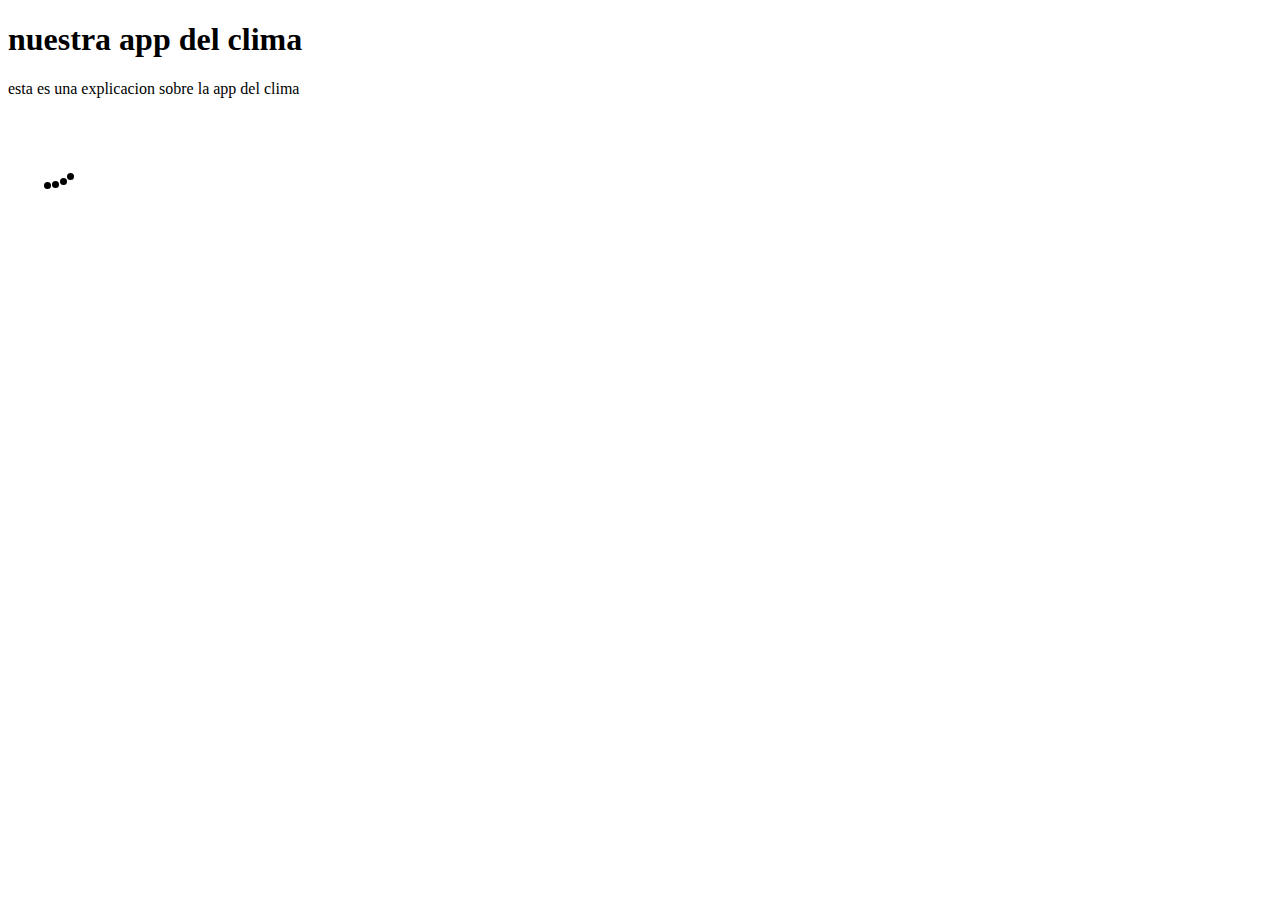
<file: asincronismo/index.html>
<!DOCTYPE html>
<html lang="en">

<head>
    <meta charset="UTF-8">
    <meta name="viewport" content="width=device-width, initial-scale=1.0">
    <title>Document</title>
    <link rel="stylesheet" href="index.css">
</head>

<body>
    <h1>nuestra app del clima

    </h1>
    <p id="parrafo">esta es una explicacion sobre la app del clima</p>
    <p id="loadP">Lorem, ipsum dolor sit amet consectetur adipisicing elit. Maiores repellat iusto quasi laboriosam
        dicta mollitia, voluptates assumenda impedit laborum quibusdam sit? Qui illo, aliquid delectus voluptatem ab
        facilis similique in!
        Quo nemo iure maiores odit veniam quis impedit cupiditate error animi, eligendi perspiciatis, modi sed velit
        blanditiis eius fugit aut iusto. Incidunt repellat aperiam pariatur labore fuga ut neque maiores.
        Deleniti deserunt atque unde recusandae sit! Deleniti ut officia vel autem enim nulla soluta a veniam,
        temporibus iusto numquam quae magnam optio deserunt omnis earum libero? Corporis perspiciatis earum tempora.
        In maxime beatae temporibus veritatis perspiciatis harum necessitatibus. Molestias, iusto expedita. Animi ut
        obcaecati adipisci enim distinctio necessitatibus! Cum porro aspernatur laudantium minima animi soluta facilis
        officiis quia. Iure, amet.
        Illo placeat inventore architecto voluptatum quia asperiores odit voluptatibus at, voluptates nihil dolorem
        explicabo quod ducimus totam incidunt ut! Repellendus placeat doloremque cumque et reprehenderit atque autem
        quo, molestias quia.
        Necessitatibus deleniti eaque veniam libero possimus aliquam perferendis ex, repellendus corrupti fugit
        asperiores expedita et voluptates consequatur corporis praesentium dolorem? Explicabo dicta quas voluptas qui,
        quidem molestias similique beatae quo!
        Laboriosam dignissimos blanditiis iste natus nulla suscipit harum, consectetur, voluptates mollitia excepturi
        nobis repellat qui esse cum odit, vitae temporibus alias explicabo atque? Maiores facilis labore est eveniet
        debitis totam!
        Facere ratione consequatur illum minus accusamus dicta, iste pariatur provident eaque ipsa molestiae officia
        debitis magni, dolor cum, corporis odio! Dolorem officiis quidem rem rerum qui eaque quam tempore vitae.
        Soluta temporibus inventore perferendis molestias aliquam reiciendis doloremque adipisci suscipit quasi nihil,
        quidem consequatur. Aspernatur nobis, adipisci amet ex odit ducimus vitae cumque, officia ipsam esse enim!
        Exercitationem, reiciendis dignissimos.
        Praesentium delectus inventore aperiam? Ut veritatis officia laborum repudiandae ratione aperiam soluta
        necessitatibus ex, laudantium id eaque iusto et asperiores. Quam perferendis atque eaque nobis esse ratione
        ullam temporibus incidunt.
        Illo amet unde esse pariatur. Officia est nam impedit ducimus pariatur quis eos dolorem magni dicta perferendis,
        dignissimos unde voluptatibus a. Ipsam ducimus rem magni iste aliquam dolorum, error ipsum?
        Eligendi quae rem est similique esse odio unde aperiam natus. Mollitia veniam perspiciatis magni commodi
        suscipit, quos blanditiis nam necessitatibus, modi eaque adipisci! Fuga voluptate aspernatur officia molestias
        asperiores deserunt.
        Earum, perferendis eos dolor deserunt quam ea, quasi molestiae veritatis, labore nulla commodi. Similique, amet.
        Illo, assumenda quas, mollitia veniam at placeat voluptatibus tempora dolores porro id laboriosam magni
        exercitationem?
        Nulla ad reprehenderit nisi non, fugit in debitis exercitationem dignissimos doloribus iste architecto ab
        eveniet, tempora a mollitia temporibus tenetur harum atque recusandae aliquid laudantium enim eum delectus!
        Facere, minus.
        Possimus facilis quasi voluptates dolorum odit deleniti corrupti quae praesentium commodi laborum, nesciunt
        error, sit dolor consequatur dignissimos harum dolore eveniet similique, obcaecati totam! Nam maxime esse
        impedit sint quas!
        Expedita amet explicabo adipisci ut corporis dolore aut nostrum, eius aspernatur minima ducimus excepturi
        temporibus nulla facilis. Perferendis ea facilis, rem nemo praesentium id! Quis aperiam quia alias recusandae
        voluptate!
        Maxime laudantium harum enim eum neque molestiae aut illo, saepe quas. Magnam vero molestias recusandae, maiores
        provident repudiandae laudantium omnis tenetur praesentium aperiam obcaecati nulla eum nihil fuga itaque culpa!
    </p>

    <div class="lds-roller">
        <div></div>
        <div></div>
        <div></div>
        <div></div>
        <script src="index.js"></script>
</body>

</html>
</file>
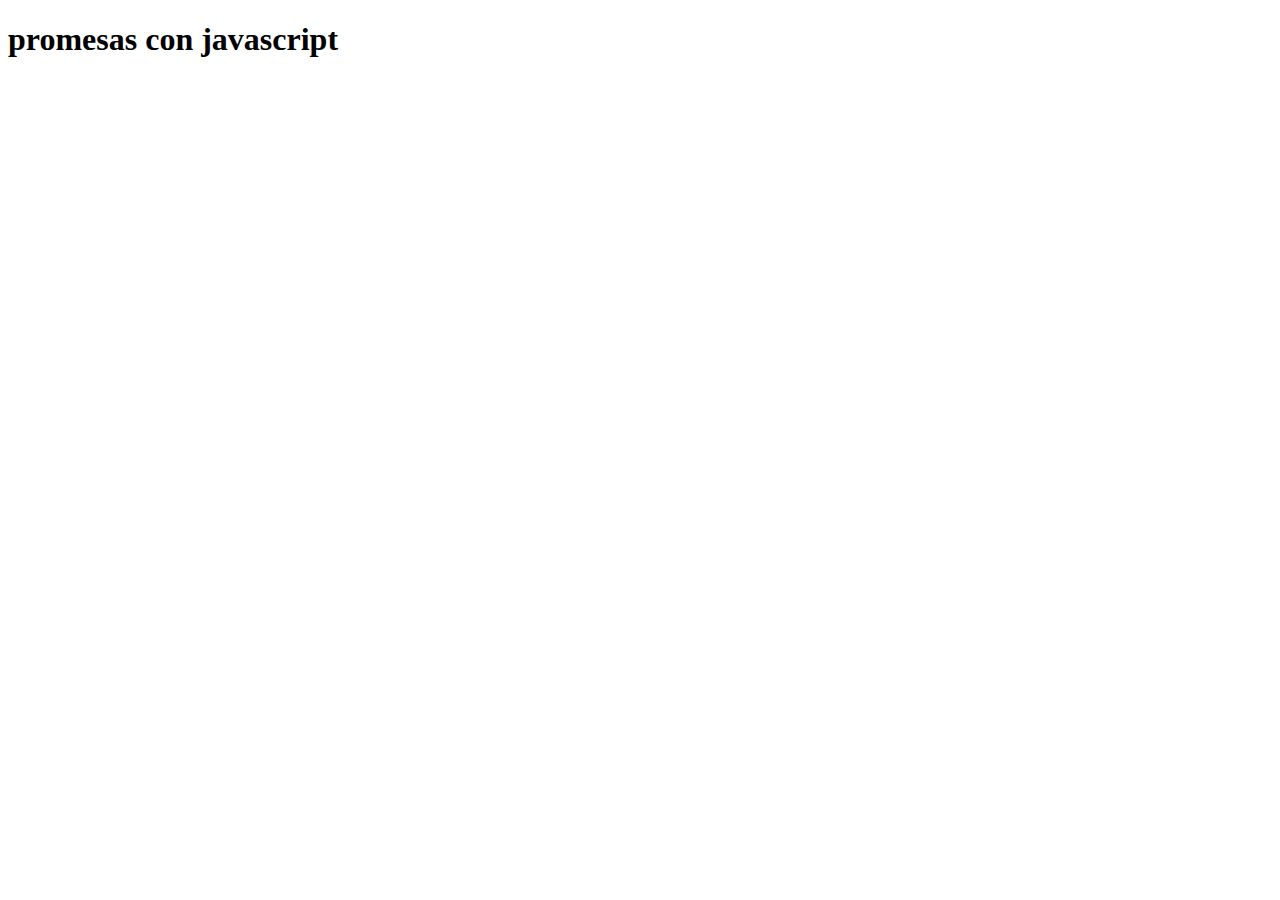
<file: asincronismo/promise/index.html>
<!DOCTYPE html>
<html lang="en">

<head>
    <meta charset="UTF-8">
    <meta name="viewport" content="width=device-width, initial-scale=1.0">
    <title>Document</title>
</head>

<body>
    <h1>promesas con javascript</h1>


    <script src="index.js"></script>
</body>

</html>
</file>
<file: asincronismo/index.css>
.lds-roller {
    display: inline-block;
    position: relative;
    width: 80px;
    height: 80px;
}

.lds-roller div {
    animation: lds-roller 1.2s cubic-bezier(0.5, 0, 0.5, 1) infinite;
    transform-origin: 40px 40px;
}

.lds-roller div:after {
    content: " ";
    display: block;
    position: absolute;
    width: 7px;
    height: 7px;
    border-radius: 50%;
    background: black;
    margin: -4px 0 0 -4px;
}

.lds-roller div:nth-child(1) {
    animation-delay: -0.036s;
}

.lds-roller div:nth-child(1):after {
    top: 63px;
    left: 63px;
}

.lds-roller div:nth-child(2) {
    animation-delay: -0.072s;
}

.lds-roller div:nth-child(2):after {
    top: 68px;
    left: 56px;
}

.lds-roller div:nth-child(3) {
    animation-delay: -0.108s;
}

.lds-roller div:nth-child(3):after {
    top: 71px;
    left: 48px;
}

.lds-roller div:nth-child(4) {
    animation-delay: -0.144s;
}

.lds-roller div:nth-child(4):after {
    top: 72px;
    left: 40px;
}

.lds-roller div:nth-child(5) {
    animation-delay: -0.18s;
}

.lds-roller div:nth-child(5):after {
    top: 71px;
    left: 32px;
}

.lds-roller div:nth-child(6) {
    animation-delay: -0.216s;
}

.lds-roller div:nth-child(6):after {
    top: 68px;
    left: 24px;
}

.lds-roller div:nth-child(7) {
    animation-delay: -0.252s;
}

.lds-roller div:nth-child(7):after {
    top: 63px;
    left: 17px;
}

.lds-roller div:nth-child(8) {
    animation-delay: -0.288s;
}

.lds-roller div:nth-child(8):after {
    top: 56px;
    left: 12px;
}

@keyframes lds-roller {
    0% {
        transform: rotate(0deg);
    }

    100% {
        transform: rotate(360deg);
    }
}

#loadP {
    display: none;
}

.show {
    display: block !important;
}
</file>
